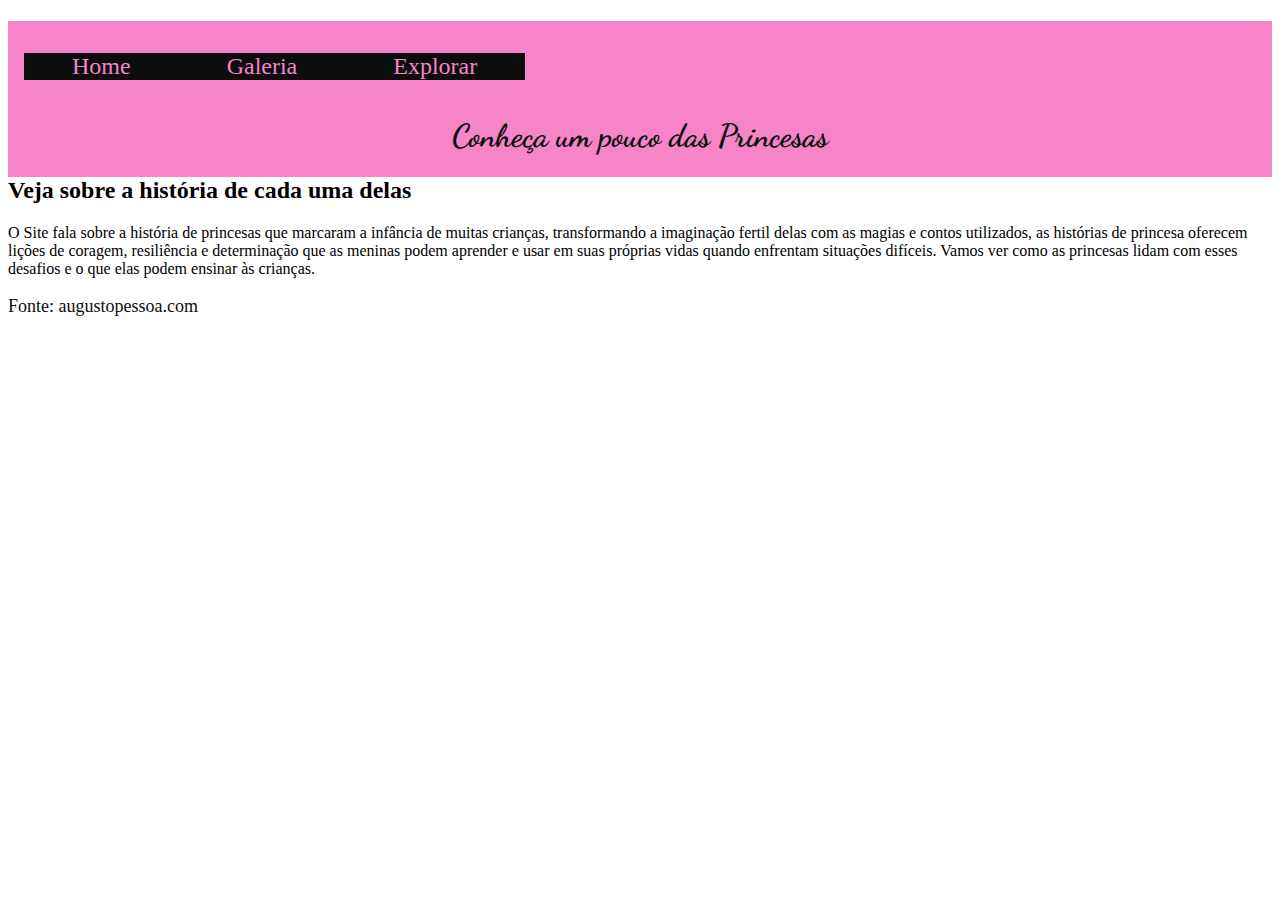
<file: index.html>
<!DOCTYPE html>
<html lang="en">
<head>
    <meta charset="UTF-8">
    <meta name="viewport" content="width=device-width, initial-scale=1.0">
    <title>Princesas</title>
    <link rel="stylesheet" href="style.css">
</head>
<body>
    <div class="cabecalho">
        <ul class="topicos">
<li class="botao"><a href="#"class="botao-link">Home</a></li>
<li class="botao"><a href="galeria.html" class="botao-link">Galeria</a></li>
<li class="botao"><a href="explorar.html" class="botao-link">Explorar</a></li>
     </ul>
    <h1 class="titulo" >Conheça um pouco das Princesas</h1>
    </header>
    <div class="texto">
        <h2 class="subtitulo">Veja sobre a história de cada uma delas</h2>
        <p class="texto-incial">O Site fala sobre a história de princesas que marcaram a infância de muitas crianças, transformando a imaginação fertil delas com as magias e contos utilizados, as histórias de princesa oferecem lições de coragem, resiliência e determinação que as meninas podem aprender e usar em suas próprias vidas quando enfrentam situações difíceis. Vamos ver como as princesas lidam com esses desafios e o que elas podem ensinar às crianças.
            <p class="texto-fonte">Fonte: augustopessoa.com</p>
        </p>
    </div>
</body>
</html>
</file>
<file: style.css>
@import url('https://fonts.googleapis.com/css2?family=Dancing+Script:wght@400..700&display=swap');

.cabecalho{
    background-color: #f584c9;
    width: 100%;
}
.botao{
    color: #101110;
    font-size: 24px;
    text-decoration: none;
}
.titulo{
    color: #0c0e0d;
    font-size: 32px;
    font-family: Dancing Script;
    text-align: center;
    padding-top: 3em;
}
    .h2{
        font-family: Emblema One;
        font-size: 28px;
        color: #0c0e0d;
    }
.texto{
    background-color: #ffffff;
}
.texto-inicial{
    font-size: 24px;
    color: #0c0e0d;
}
.texto-fonte{
    font-size: 18px;
    color:#0c0e0d;
}
.foto{
    width: 33% ;
    border-radius: 10px;
    height: 500px;
}
.texto-descricao{
    font-size: 24px;
    display: inline-block;
}
.foto-explorar{
    text-align: left;
    width: 500px;
    height: 500px;
    display: inline-block;
}
.destino{
    display: flex;
    align-items: center;
}
.ul{
    text-decoration: none;
    list-style-type: none;
    display: flex;
}
.topicos{
    display: flex;
    position: absolute;
    padding: 1em;
    list-style-type: none;
    flex-wrap: wrap;
    width: 100%;
    text-align: left;
}
.bota.topicos{
    text-decoration: none;
}
.botao-link{
    text-decoration: none;
    display: flex;
    color: #f584c9;
    font-size: 24px;
    padding-left: 2em;
    padding-right: 2em;
    background-color: #0c0e0d;
}
</file>
